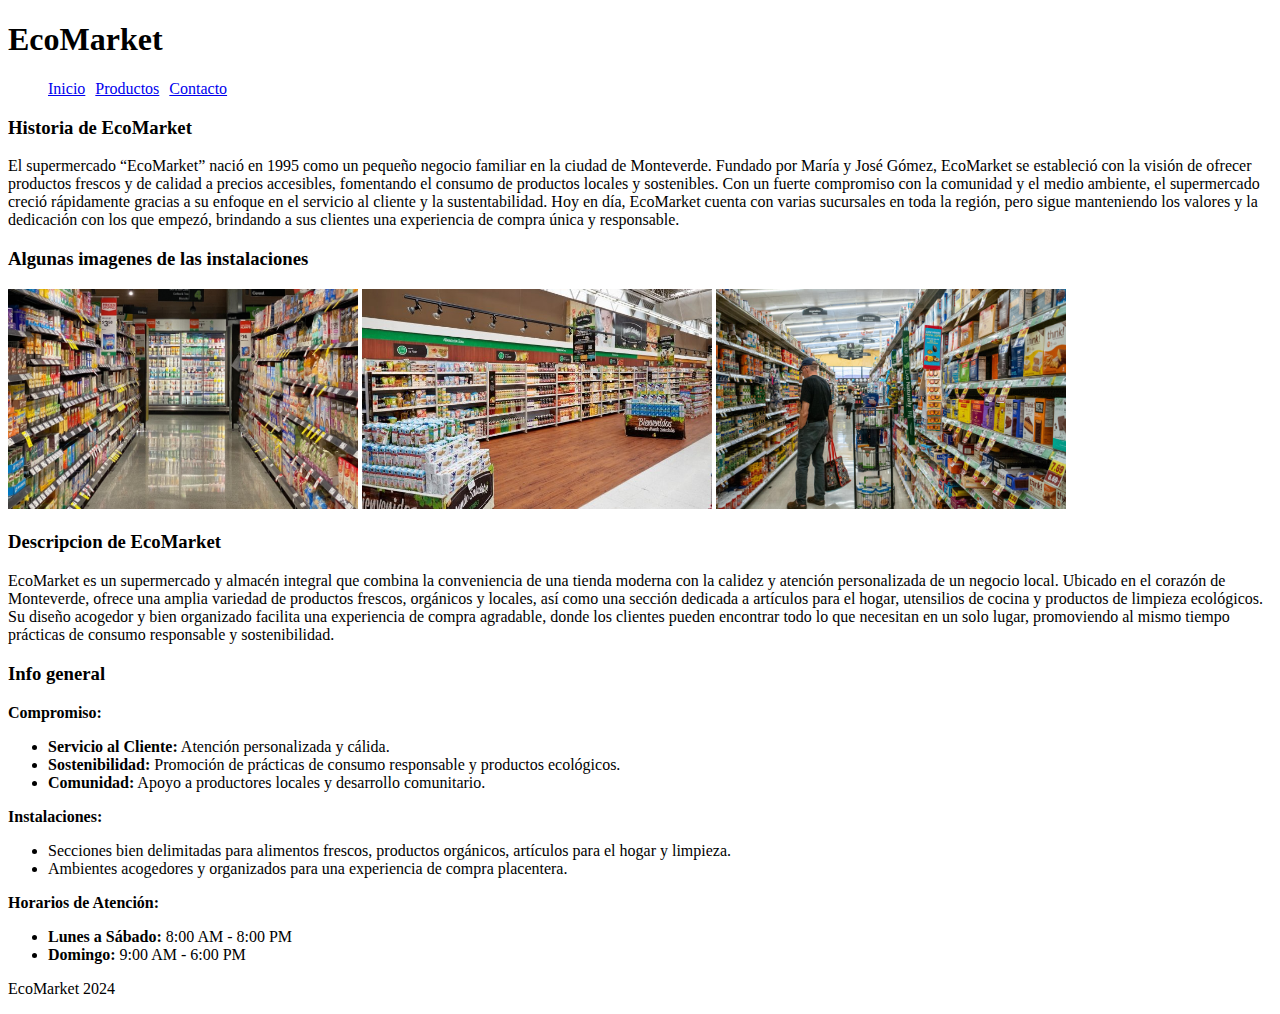
<file: index.html>
<!DOCTYPE html>
<html lang="en">
<head>
    <meta charset="UTF-8">
    <meta name="viewport" content="width=device-width, initial-scale=1.0">
    <link rel="stylesheet" href="estilos.css">
    <title>EcoMarket</title>
</head>
<body>
    <h1>EcoMarket</h1>
    <header>
        <nav class="navbar">
            <ol class="lista">
                <li class="listaitems"><a href="index.html">Inicio</a></li>
                <li class="listaitems"><a href="productos.html">Productos</a></li>
                <li class="listaitems"><a href="contacto.html">Contacto</a></li>
            </ol>
        </nav>
    </header>
    
    <div class="main">
        <div class="lore">
            <h3>Historia de EcoMarket</h3>
            <p>El supermercado “EcoMarket” nació en 1995 como un pequeño negocio familiar en la ciudad de Monteverde. Fundado por María y José Gómez, EcoMarket se estableció con la visión de ofrecer productos frescos y de calidad a precios accesibles, fomentando el consumo de productos locales y sostenibles. Con un fuerte compromiso con la comunidad y el medio ambiente, el supermercado creció rápidamente gracias a su enfoque en el servicio al cliente y la sustentabilidad. Hoy en día, EcoMarket cuenta con varias sucursales en toda la región, pero sigue manteniendo los valores y la dedicación con los que empezó, brindando a sus clientes una experiencia de compra única y responsable.   </p>
        </div>
        <div class="imagenes">
            <h3>Algunas imagenes de las instalaciones</h3>
            <img src="resources/pasillo.jpeg" alt="pasillo" width="350" height="220">
            <img src="resources/pasillo2.jpeg" alt="pasillo" width="350" height="220">
            <img src="resources/pasillo3.jpeg" alt="pasillo" width="350" height="220">

        </div>
        <div class="description">
            <h3>Descripcion de EcoMarket</h3>
            <p>EcoMarket es un supermercado y almacén integral que combina la conveniencia de una tienda moderna con la calidez y atención personalizada de un negocio local. Ubicado en el corazón de Monteverde, ofrece una amplia variedad de productos frescos, orgánicos y locales, así como una sección dedicada a artículos para el hogar, utensilios de cocina y productos de limpieza ecológicos. Su diseño acogedor y bien organizado facilita una experiencia de compra agradable, donde los clientes pueden encontrar todo lo que necesitan en un solo lugar, promoviendo al mismo tiempo prácticas de consumo responsable y sostenibilidad.</p>
        </div>
        <div class="info">
            <h3>Info general</h3>
            <p>
                <strong>Compromiso:</strong><br>
                <ul>
                    <li><strong>Servicio al Cliente:</strong> Atención personalizada y cálida.</li>
                    <li><strong>Sostenibilidad:</strong> Promoción de prácticas de consumo responsable y productos ecológicos.</li>
                    <li><strong>Comunidad:</strong> Apoyo a productores locales y desarrollo comunitario.</li>
                </ul>
            
                <strong>Instalaciones:</strong><br>
                <ul>
                    <li>Secciones bien delimitadas para alimentos frescos, productos orgánicos, artículos para el hogar y limpieza.</li>
                    <li>Ambientes acogedores y organizados para una experiencia de compra placentera.</li>
                </ul>
                
                <strong>Horarios de Atención:</strong><br>
                <ul>
                    <li><strong>Lunes a Sábado:</strong> 8:00 AM - 8:00 PM</li>
                    <li><strong>Domingo:</strong> 9:00 AM - 6:00 PM</li>
                </ul>
            </p>
        </div>

    </div>

    <footer>
        <p>EcoMarket 2024</p>
    </footer>
</body>
<script src="scripts.js"></script>
</html>
</file>
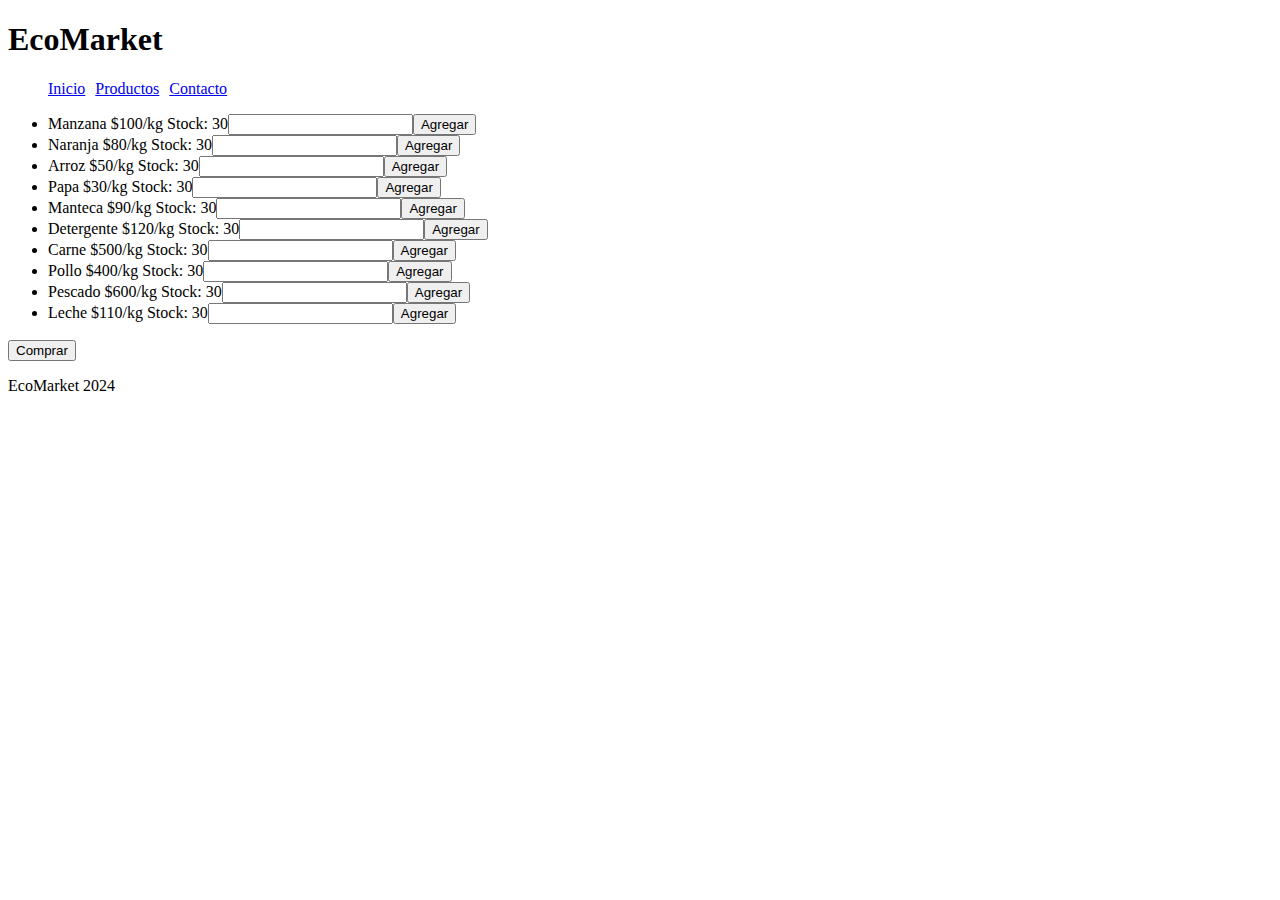
<file: productos.html>
<!DOCTYPE html>
<html lang="en">
<head>
    <meta charset="UTF-8">
    <meta name="viewport" content="width=device-width, initial-scale=1.0">
    <link rel="stylesheet" href="estilos.css">
    <title>EcoMarket</title>
</head>
<body>
    <h1>EcoMarket</h1>
    <header>
        <nav class="navbar">
            <ol class="lista">
                <li class="listaitems"><a href="index.html">Inicio</a></li>
                <li class="listaitems"><a href="productos.html">Productos</a></li>
                <li class="listaitems"><a href="contacto.html">Contacto</a></li>
            </ol>
        </nav>
    </header>
    
    <div class="main">
        <ul id="lista-productos">
        </ul>
        <p id="total"></p>

        <button class="btn-comprar">Comprar</button>
    </div>

    <footer>
        <p>EcoMarket 2024</p>
    </footer>
</body>
<script src="scripts.js"></script>
</html>
</file>
<file: estilos.css>
/* Lista del Nav */
.lista{
    display: flex;
    flex-direction: row;
    list-style: none;
}
.listaitems{
    margin-right: 10px;
}

/* Pagina de formulario */
.contenedor-formulario{
    display: flex;
    flex-direction: column;

}
</file>
